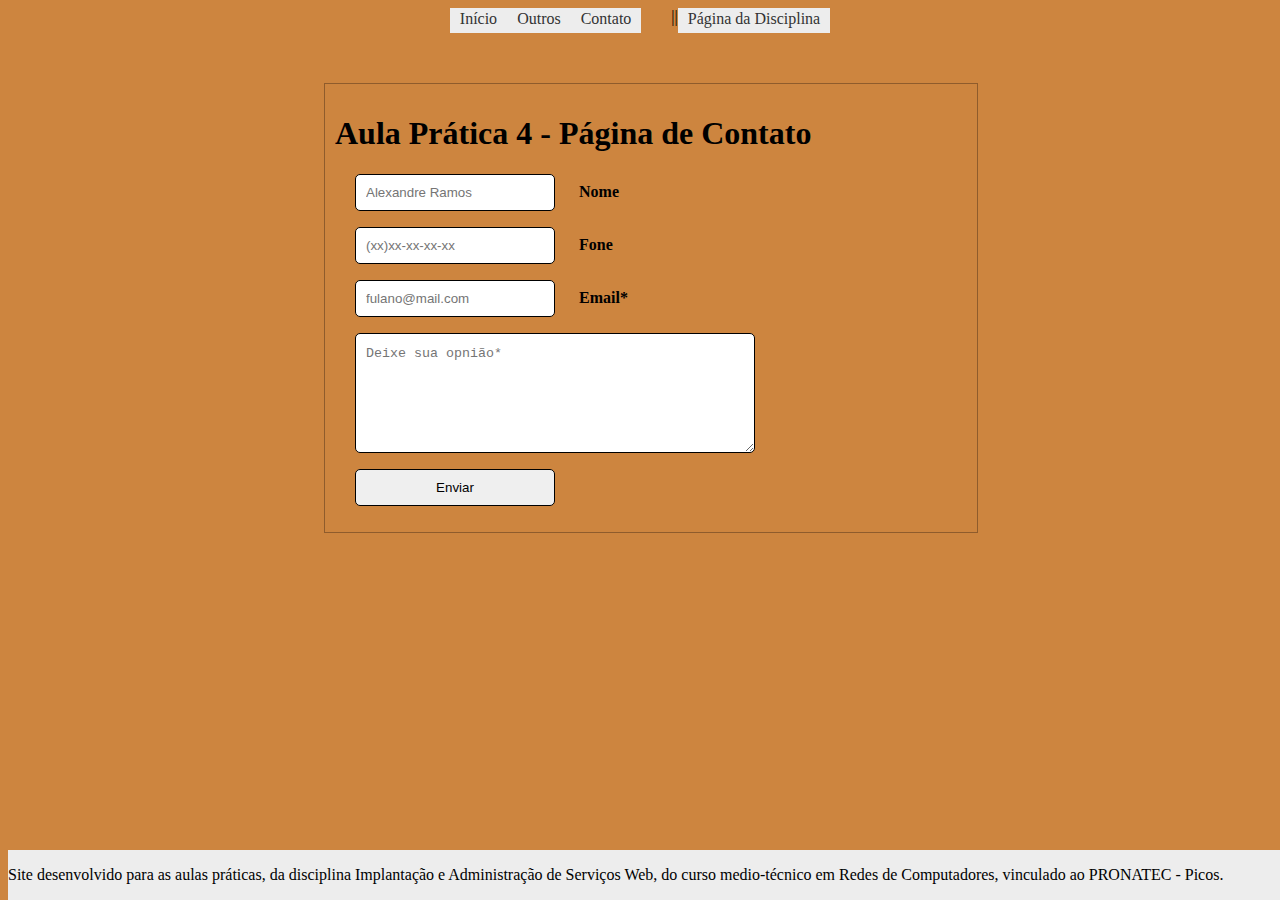
<file: contato.html>
<!DOCTYPE html lang="pt-br">
<meta charset="utf-8">

<html>
    <head>
    	 <title>Meu site - Nome Aluno</title> 

        <link rel="stylesheet" type="text/css" href="estilo.css">
        <link rel="script" type="javascript" href="script.js"> 

    </head>
    <body>

        <nav id="menu">
            <ul>

                <li><a href="/pronatec/">Início</a></li>
                <li><a href="/pronatec/outros.html">Outros</a></li>
                <li><a href="/pronatec/contato.html">Contato</a></li>
                <label style="width: 10px"></label>||
                <li><a href="https://alexandrepronatec.github.io/2018_2/Aulas.html">Página da Disciplina</a></li>

            </ul>
            
            </nav>

        	<div id="Conteudo">

                <h1>Aula Prática 4 - Página de Contato</h1>   

                <p class="nome">
                    <input type="text" id="nomeid" placeholder="Alexandre Ramos" required="required" name="nome" />
                    <label for="nome">Nome</label>
                </p>

                <p class="fone">
                    <input type="text" id="foneid" placeholder="(xx)xx-xx-xx-xx" name="fone" />
                    <label for="fone">Fone</label>
                </p>

                <p>
                    <input type="email" id="emailid" placeholder="fulano@mail.com" name="email" />
                    <label for="email">Email*</label>
                </p>

                <p> 
                    <textarea id="msg" placeholder="Deixe sua opnião*"></textarea>
                </p>
                
                <p class="submit">
                    <input type="submit" onclick="Enviar();" value="Enviar" />
                </p>


            </div>

            <script type="text/javascript">
                
                function Enviar(){

                    var mail = document.getElementById('emailid').value; 
                    var msg = document.getElementById('msg').value;

                    if(msg != "" && mail != "")
                        alert("\nMensagem Enviada: \n\n" + msg + ".\n\n\nPor : "+mail);
                    else{
                        alert("Formulário incompleto, preencha o formulário para nos contatar");
                    }

                }

            </script>

            <div id="Rodape">

                <p>Site desenvolvido para as aulas práticas, da disciplina Implantação e Administração de Serviços Web, do curso medio-técnico em Redes de Computadores, vinculado ao PRONATEC - Picos.</p> 

            </div>

    </body>
</html>
</file>
<file: estilo.css>
body {
    background-color: #CD853F;
}


#menu ul {

	display: flex;
  	justify-content: center;


    padding:0px;
    margin:0px;
    background-color:#CD853F;
    list-style:none;
}

#menu ul li { 

	display: inline; 

}


#menu ul li a {
    padding: 2px 10px;
    display: inline-block;

    /* visual do link */

    background-color:#EDEDED;
    color: #333;
    text-decoration: none;
    border-bottom:3px solid #EDEDED;
}

#menu ul li a:hover {
    background-color:#D6D6D6;
    color: #6D6D6D;
    border-bottom:3px solid #EA0000;
}

#Rodape {
	height: 50px;
	width: 100%;display: flex;
	position: absolute;
	bottom: 0px;
    background-color: #EDEDED;
}

#Conteudo{
    float: left;
    position: relative;
    margin-left: 25%;
    width: 50%;
    padding: 10px;
    border: 1px solid rgba(0, 0, 0, .3);
    margin-top: 50px;
    text-align: justify;

}

#Rodape p {
    
  	display: flex;
  	justify-content: center;

}

input, textarea {
    width: 200px;
    padding: 10px;
    color: black;
    margin-left: 20px;
    -webkit-border-radius: 5px;
    -moz-border-radius: 5px;
    border: 1px solid;
}


textarea {
    width: 400px;
    height: 120px;
    line-height: 20px;
    max-width: 400px;
}

input:hover, textarea:hover, input:focus, textarea:focus {
  
    background-color: #D6D6D6;
    color: black;
    font-weight: bold;
}



label {
    margin-left: 20px;
    color: black;
    font-weight: bold;
}

 #produtos{
    float: left;
    left: 50%;
    border-radius: 8px;
}
.produto{
    width: 30%;
    margin-top: 25px;
    border: 1px solid #ddd;
    border-radius: 10px;
    float: left;
    margin-left: 10px;
}
.produto img{
    width: 90%;
    margin: 12px;
}
.produto h1{
    font-size: 17px;
    margin: 8px;

}
.produto p{
    margin: 8px;
}
.produto h2{
    margin: 10px;
    font-size: 17px;
}
</file>
